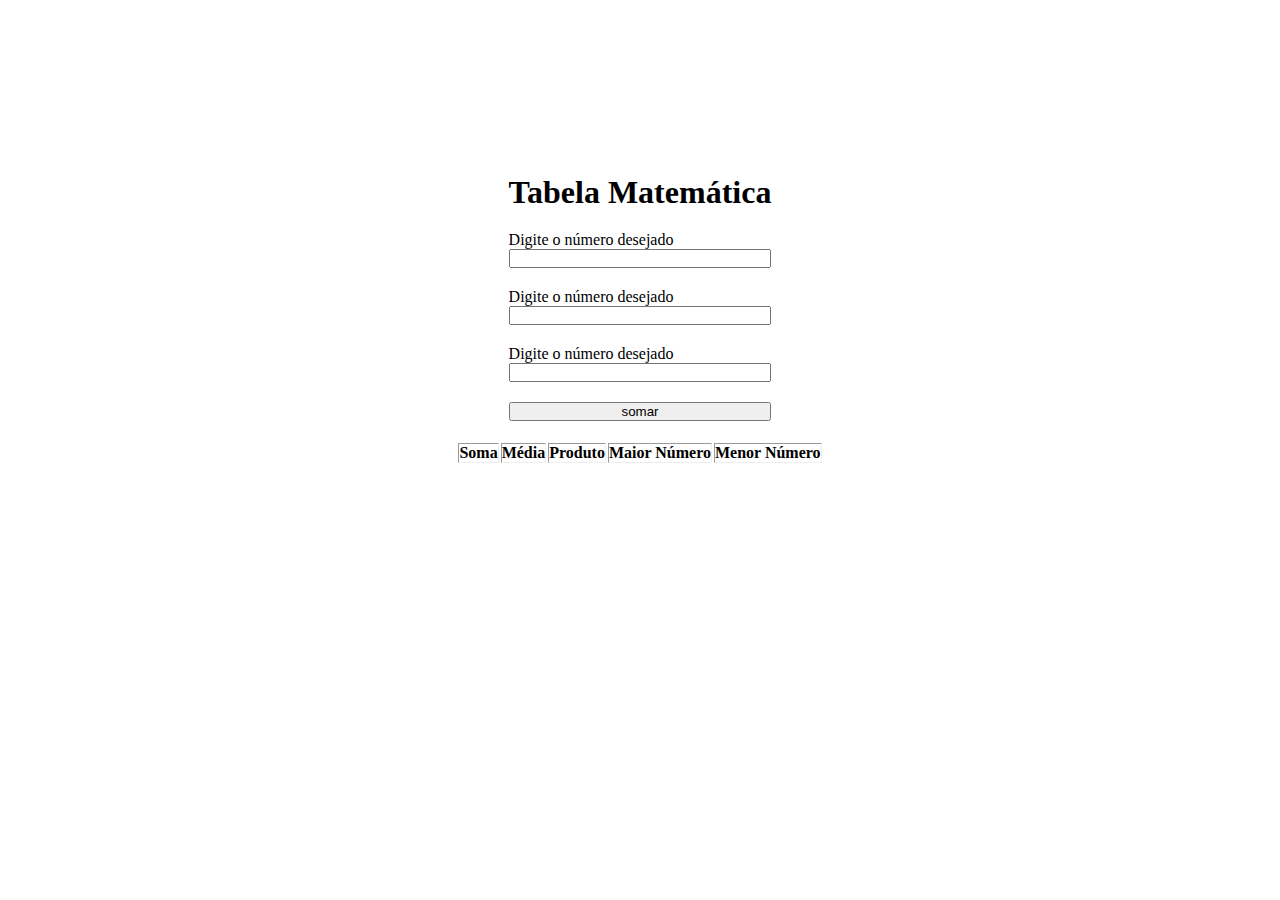
<file: Q10/index.html>
<!--10) Escreva um script que receba três números fornecidos pelo usuário através de um formulário
exiba em os números digitados em forma de tabela, a soma, a média, o produto, o maior e
menor número.-->

<!DOCTYPE html>
<html lang="en">
<head>
  <meta charset="UTF-8">
  <meta name="viewport" content="width=device-width, initial-scale=1.0">
  <link rel = "stylesheet" href = "style.css">
  <title>Questão 10</title>
</head>
<body>
  <div class = "container"> 
  <form>
    <h1>Tabela Matemática</h1>
    <label for = "numbers">Digite o número desejado</label>
    <input type = "number" class = "numbers" id = "number1"></input>
    <label for = "numbers">Digite o número desejado</label>
    <input type = "number" class = "numbers" id = "number2"></input>
    <label for = "numbers">Digite o número desejado</label>
    <input type = "number" class = "numbers" id = "number3"></input>
    <input type = "button" class = "button" value = "somar" onclick = "criarTabela()"> </input>
  </form>
  <table border="1">
    <tr>
      <th>Soma</th>
      <th>Média</th>
      <th>Produto</th>
      <th>Maior Número</th>
      <th>Menor Número</th>
    </tr>
    <tbody>
    <tr class = "result">

    </tr>
    </tbody>
  </table>
  </div>
  <script src="script.js"></script>
</body>
</html>
</file>
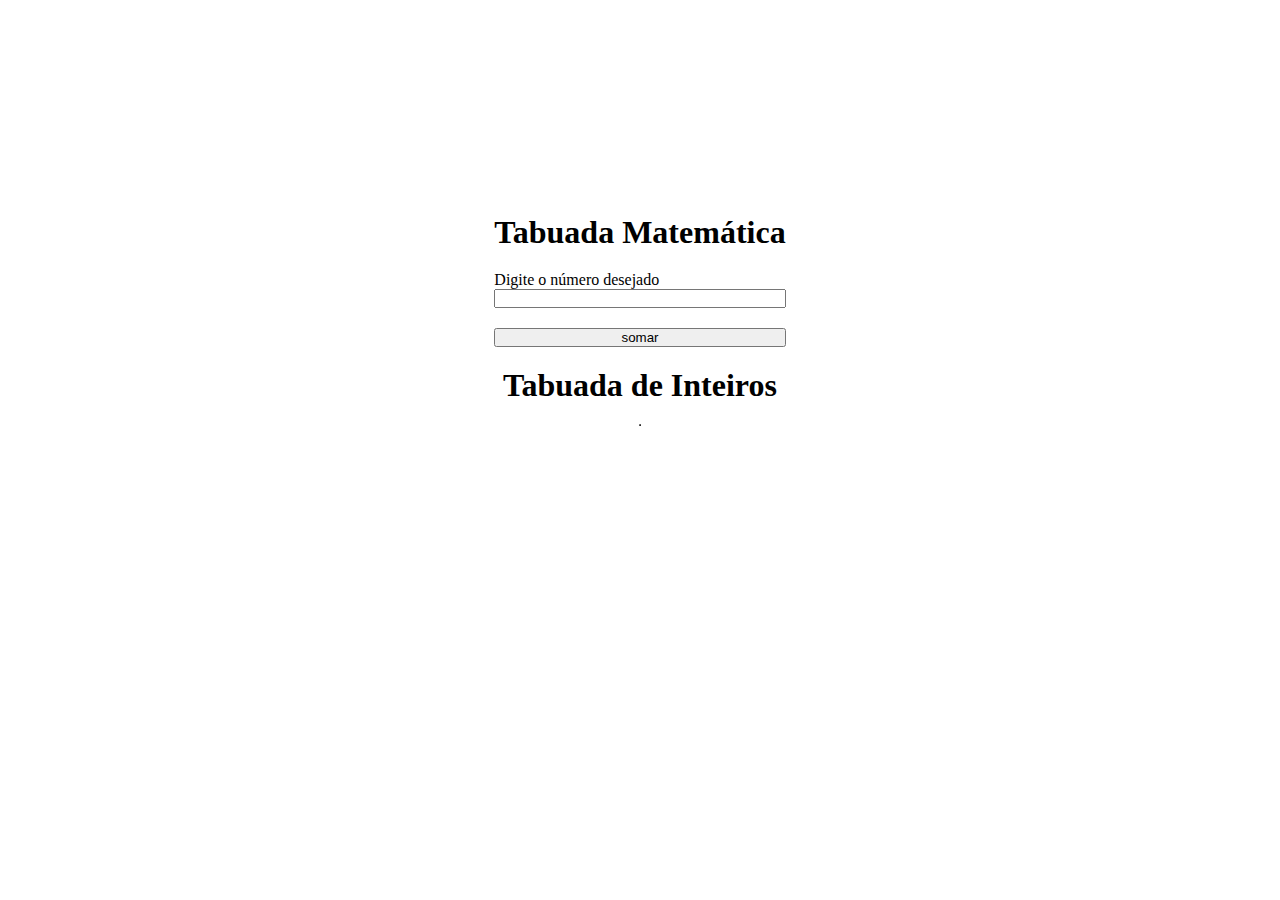
<file: Lista 1/Q11/index.html>
<!--11) Escreva um script que receba um número fornecido pelo usuário através de um formulário
exiba em forma de tabela a sua tabuada de multiplicação.-->

<!DOCTYPE html>
<html lang="en">
<head>
  <meta charset="UTF-8">
  <meta name="viewport" content="width=device-width, initial-scale=1.0">
  <link rel = "stylesheet" href = "style.css">
  <title>Questão 11</title>
</head>
<body>
  <div class = "container"> 
  <form>
    <h1>Tabuada Matemática</h1>
    <label for = "numbers">Digite o número desejado</label>
    <input type = "number" id = "numbers"></input>
    <input type = "button" class = "button" value = "somar" onclick = "criarTabela()"> </input>
  </form>
  <table border="1">
    <h1>Tabuada de Inteiros</h1>
  </table>
  </div>
  <script src="script.js"></script>
</body>
</html>
</file>
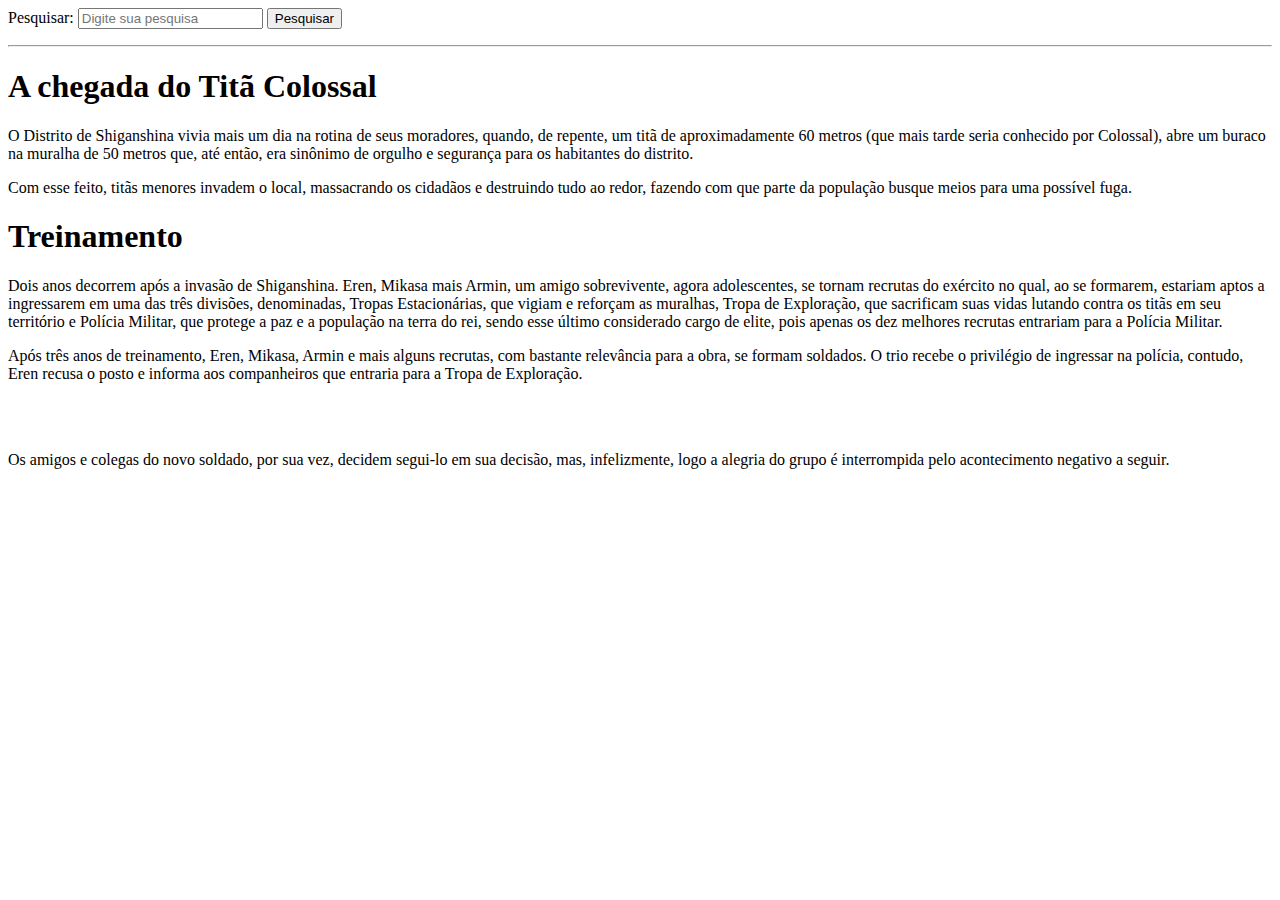
<file: Lista 1/Q12/index.html>
<!--  12) Crie uma página contendo um determinado texto (pode ser qualquer texto da internet).
Acima do texto, inclua um formulário com um campo e um botão Pesquisar. Ao digitar uma
palavra dentro do campo e pressionar o botão Pesquisar, conte quantas ocorrências daquela
palavra existem ao longo do texto e destaque cada ocorrência com um plano de fundo amarelo
(conforme esse exemplo: palavra). Caso a palavra não exista no texto, exiba uma mensagem
abaixo do campo de texto indicando que a busca não retornou nenhum resultado    -->

<!DOCTYPE html>
<html lang="en">

<head>
    <meta charset="UTF-8">
    <meta name="viewport" content="width=device-width, initial-scale=1.0">
    <link rel="stylesheet" href="style.css">
    <title>Questão 12</title>
</head>

<body>
    <form id="searchForm">
        <label for="pesquisar">Pesquisar:</label>
        <input type="search" id="pesquisar" placeholder="Digite sua pesquisa">
        <button type="button" onclick="searchAndHighlight()">Pesquisar</button>
        <p id="messageArea"></p>
    </form>

    <hr>
    
    <div id="textContainer">
        <h1>A chegada do Titã Colossal</h1>

        <p>O Distrito de Shiganshina vivia mais um dia na rotina de seus moradores, quando, de repente, um titã de
        aproximadamente 60 metros (que mais tarde seria conhecido por Colossal), abre um buraco na muralha de 50 metros que,
        até então, era sinônimo de orgulho e segurança para os habitantes do distrito.</p>

        <p>Com esse feito, titãs menores invadem o local, massacrando os cidadãos e destruindo tudo ao redor, fazendo com que
        parte da população busque meios para uma possível fuga.</p>

        <h1>Treinamento</h1>

        <p>Dois anos decorrem após a invasão de Shiganshina. Eren, Mikasa mais Armin, um amigo sobrevivente, agora adolescentes,
        se tornam recrutas do exército no qual, ao se formarem, estariam aptos a ingressarem em uma das três divisões,
        denominadas, Tropas Estacionárias, que vigiam e reforçam as muralhas, Tropa de Exploração, que sacrificam suas vidas
        lutando contra os titãs em seu território e Polícia Militar, que protege a paz e a população na terra do rei, sendo
        esse último considerado cargo de elite, pois apenas os dez melhores recrutas entrariam para a Polícia Militar.</p>

        <p>Após três anos de treinamento, Eren, Mikasa, Armin e mais alguns recrutas, com bastante relevância para a obra, se
        formam soldados. O trio recebe o privilégio de ingressar na polícia, contudo, Eren recusa o posto e informa aos
        companheiros que entraria para a Tropa de Exploração.</p>
        <br>
        <br>
        <p>Os amigos e colegas do novo soldado, por sua vez, decidem segui-lo em sua decisão, mas, infelizmente, logo a alegria
        do grupo é interrompida pelo acontecimento negativo a seguir.</p>
    </div>
    
    <script src="script.js"></script>
</body>
</html>
</file>
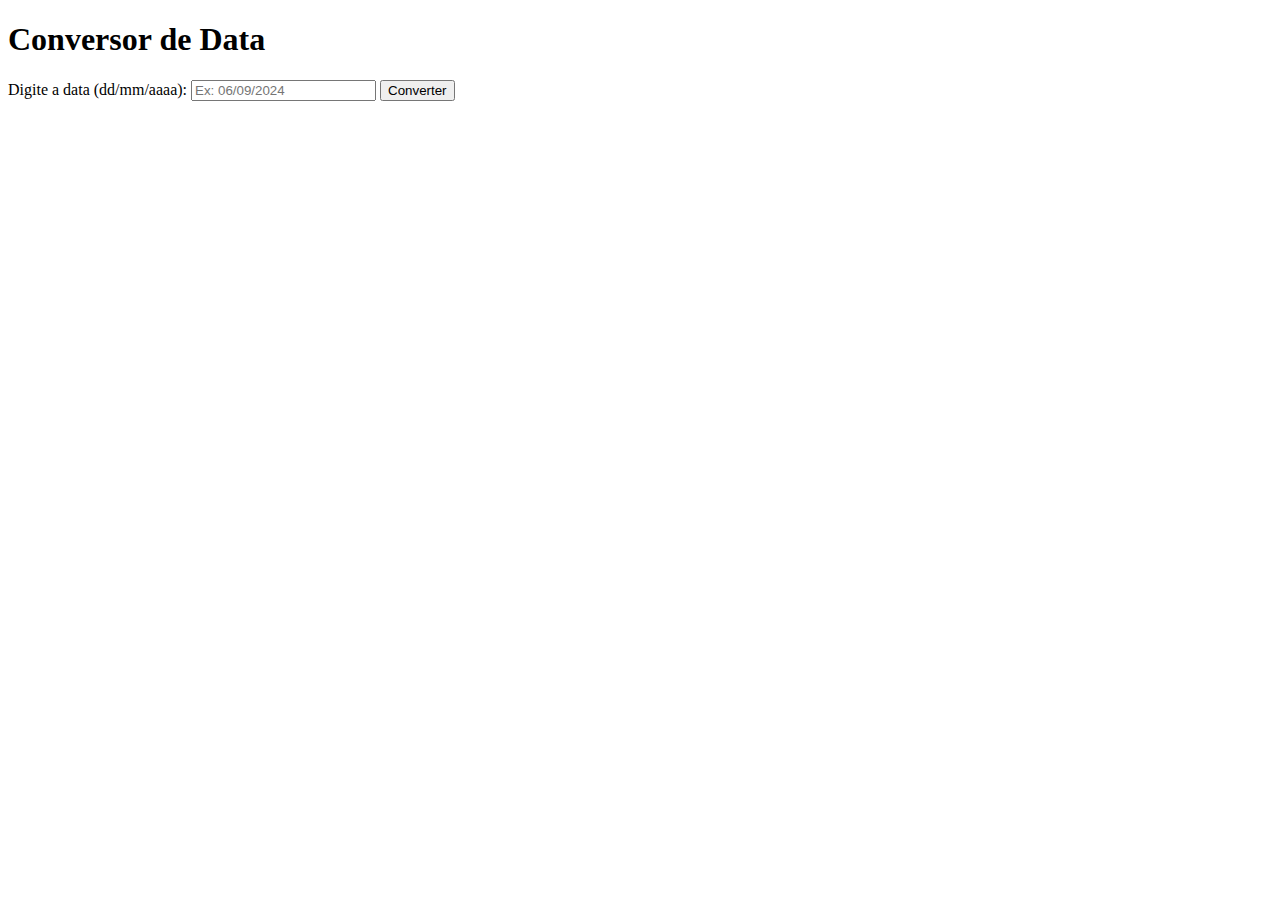
<file: Lista 1/Q13/index.html>
<!--13) Faça um script que receba uma data no formato “dd/mm/aaaa” e escreva a data por
extenso. Dica: use a função “split” de uma string que quebra a string em pedaços dado um
separador como argumento da função. Nesse caso, o separador é a barra (/) da data. Exemplo:
Para a entrada “06/09/2024” deve ser escrito “06 de setembro de 2024”. -->

<!DOCTYPE html>
<html lang="en">
<head>
  <meta charset="UTF-8">
  <meta name="viewport" content="width=device-width, initial-scale=1.0">
  <title>Questão 13</title>
</head>
<body>
   <h1>Conversor de Data</h1>
    <label for="data">Digite a data (dd/mm/aaaa):</label>
    <input type="text" id="data" placeholder="Ex: 06/09/2024"maxlength="10" oninput="formatarDataInput()">
    <button onclick="converterData()">Converter</button>
    
    <p id="resultado"></p>

    <script src="script.js"></script>
</body>
</html>
</file>
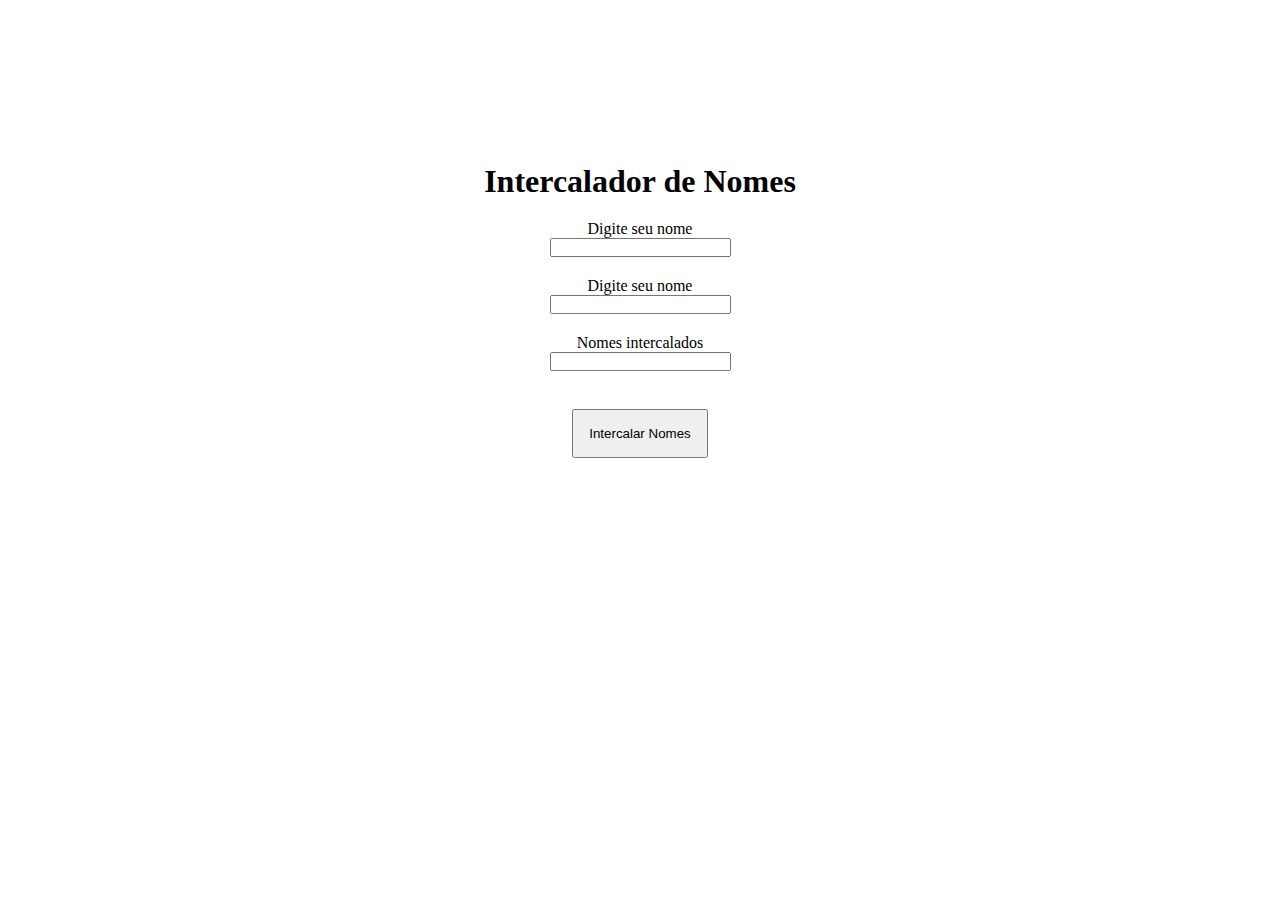
<file: Lista 1/Q9/index.html>
<!--9) Crie uma função em JavaScript que receba 2 palavras através de campos de formulário e
depois imprima-as intercaladas em um outro campo de formulário que deve está desabilitado
(o usuário não deve conseguir digitar nenhum valor nesse campo). Ex.: ‘Joao’ e ‘Mary’; a
impressão deve ser: ‘JMoaaroy’.!-->

<!DOCTYPE html>
<html lang="en">
<head>
  <meta charset="UTF-8">
  <meta name="viewport" content="width=device-width, initial-scale=1.0">
  <title>Questão 9</title>
  <link rel = "stylesheet" href = "style.css">
</head>
<body>
  <form>
    <h1>Intercalador de Nomes</h1>
    <label for = "nomes">Digite seu nome</label>
    <input type = "text" class = "nomes" />
    <label for = "nomes">Digite seu nome</label>
    <input type = "text" class = "nomes" />
    <label for = "nomes-misturados">Nomes intercalados</label>
    <input type = "text" id = "nomes-misturados" readonly />
    <br>
    <input type = "button" value = "Intercalar Nomes" onclick="misturaNome()" id = "button"/>
  </form>
  <script src = "script.js"></script>
</body>
</html>
</file>
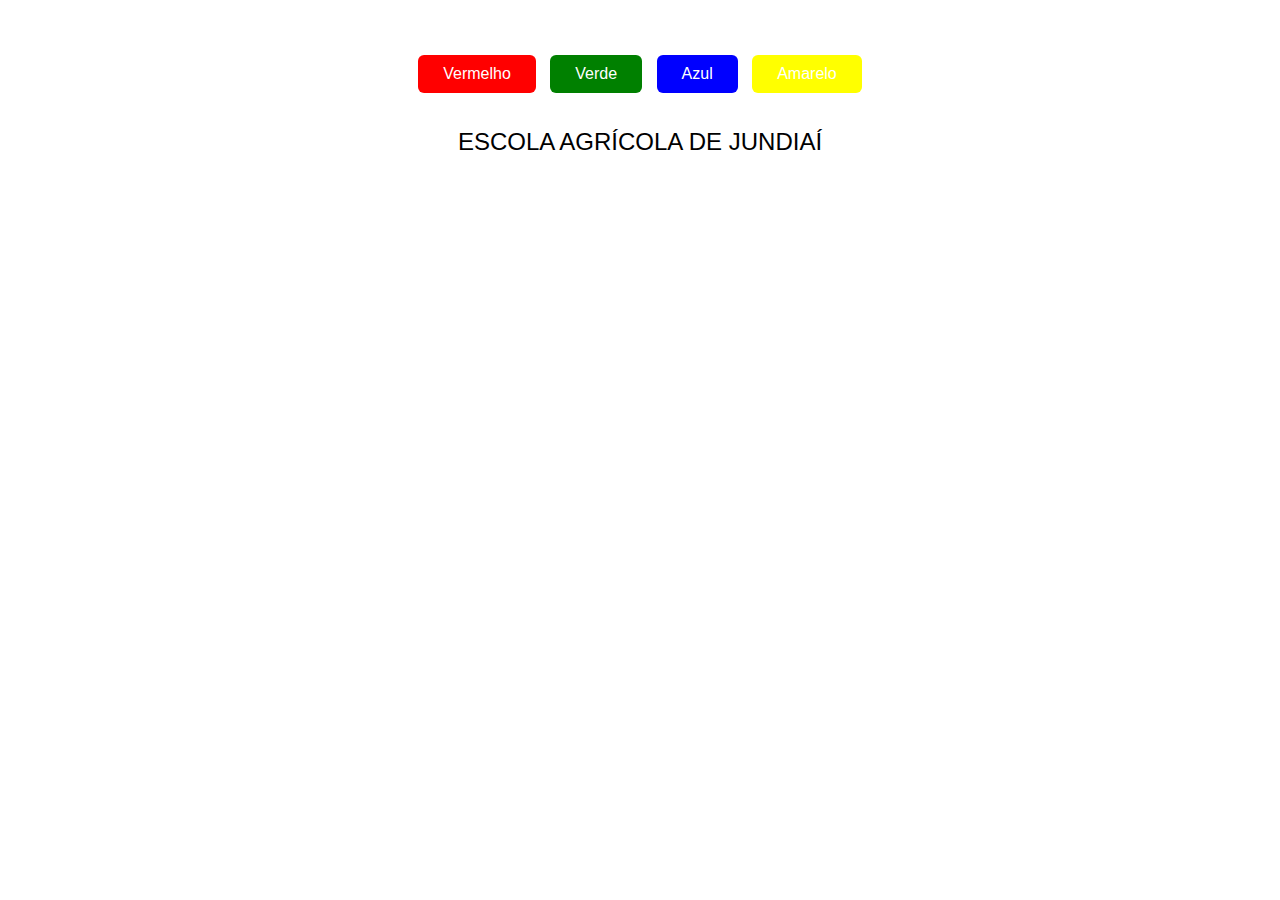
<file: Lista 1/Q1/L1_Q1.html>
<!-- 1) Crie um formulário simples com 4 botões e um parágrafo que, ao clicar em cada um, altere o
texto do parágrafo para vermelho, verde, azul e amarelo, respectivamente.-->

<!DOCTYPE html>
<html lang="en">
<head>
  <meta charset="UTF-8">
  <title>Questão 1</title>
  <link rel="stylesheet" href="L1_Q1.css">
</head>
<body>
  <div class="container">
    <button class="vermelho" onclick="mudarCor('red')">Vermelho</button>
    <button class="verde" onclick="mudarCor('green')">Verde</button>
    <button class="azul" onclick="mudarCor('blue')">Azul</button>
    <button class="amarelo" onclick="mudarCor('yellow')">Amarelo</button>

    <p id="texto">ESCOLA AGRÍCOLA DE JUNDIAÍ</p>
  </div>

  <script src="L1_Q1.js"></script>
</body>
</html>
</file>
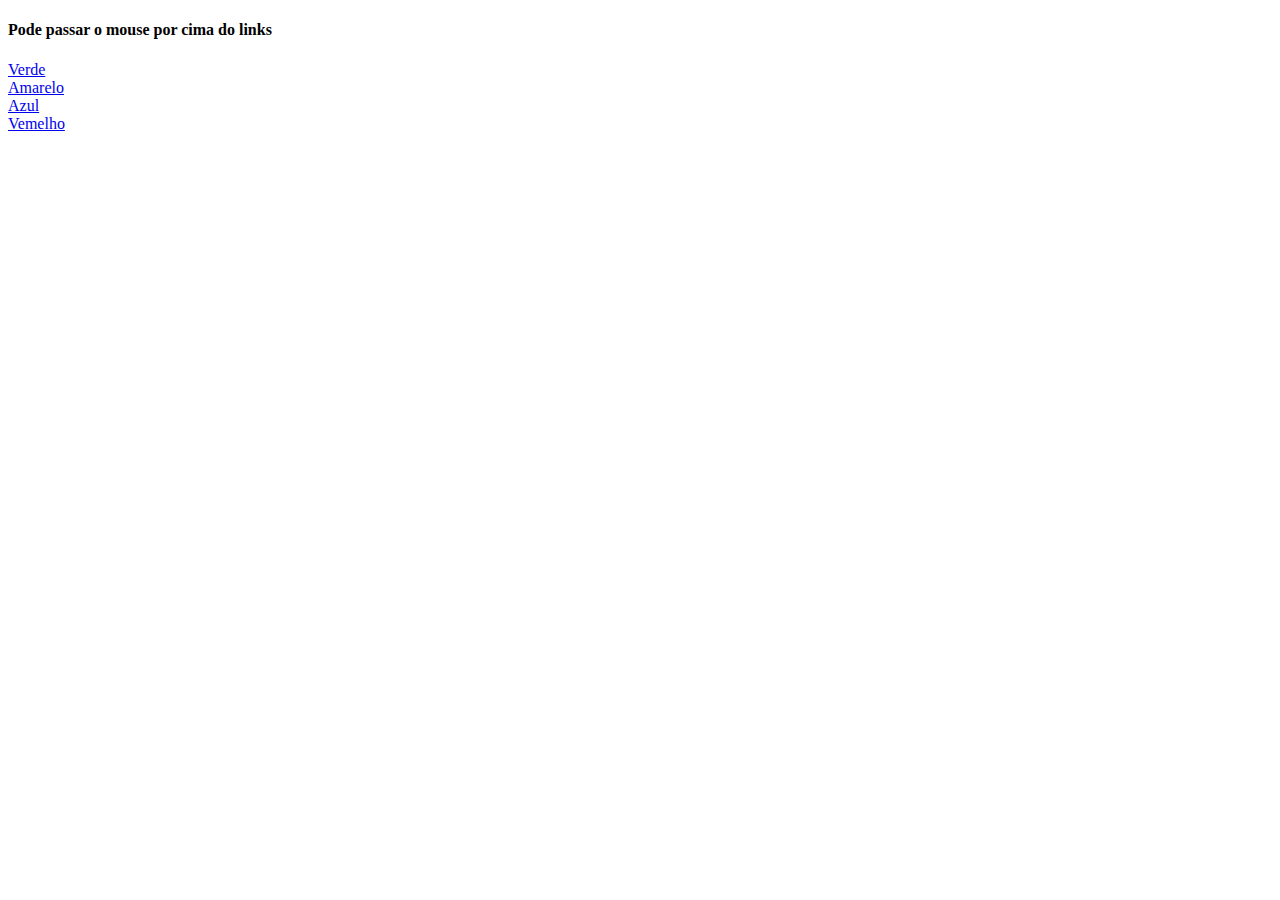
<file: Lista 1/Q2/L1_Q2.html>
<!-- 2) Crie uma página com 4 links, cada um representando o nome de uma cor, que, utilizando o
evento onmouseover altere a cor do plano de fundo para cor correspondente (dica utilize o
atributo style="background-color: red;").-->

<!DOCTYPE html>
<html lang="en">
<head>
  <meta charset="UTF-8">
  <title>Questão 2</title>
</head>
<body>
  <h4>Pode passar o mouse por cima do links</h4>

  <a href="#" onmouseover="this.style.backgroundColor='green'; document.body.style.backgroundColor='green';">Verde</a><br>
  <a href="#" onmouseover="this.style.backgroundColor='yellow'; document.body.style.backgroundColor='yellow';">Amarelo</a><br>
  <a href="#" onmouseover="this.style.backgroundColor='blue'; document.body.style.backgroundColor='blue';">Azul</a><br>
  <a href="#" onmouseover="this.style.backgroundColor='red'; document.body.style.backgroundColor='red';">Vemelho</a><br>
</body>
</html>
</file>
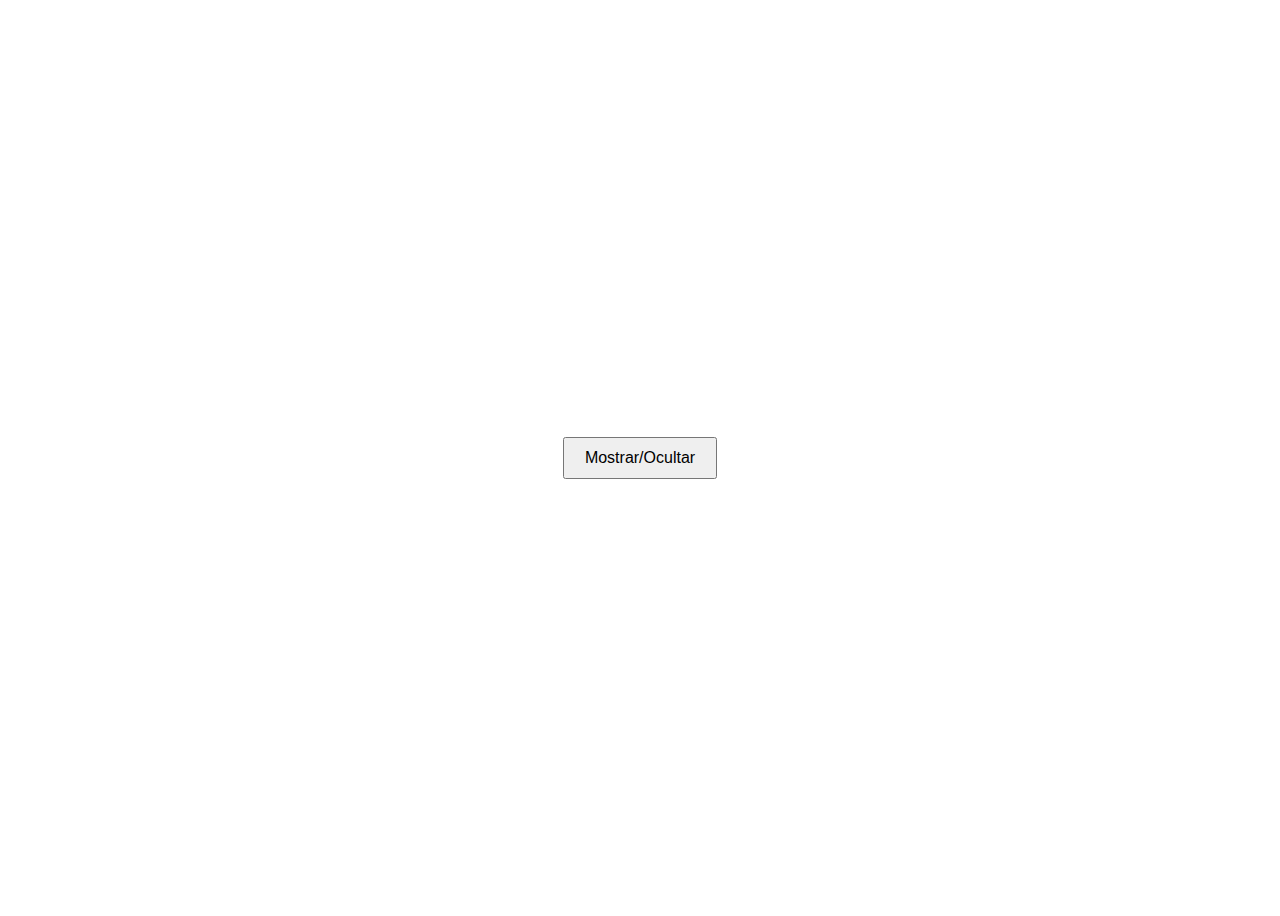
<file: Lista 1/Q4/L1_Q4.html>
<!-- 4) Crie uma página que possua um parágrafo e um botão “Ocultar/Mostrar”. Ao clicar no botão
o parágrafo é ocultado (caso esteja sendo mostrado) ou exibido (caso esteja oculto).-->

<!DOCTYPE html>
<html lang="en">
<head>
    <meta charset="UTF-8">
    <meta name="viewport" content="width=device-width, initial-scale=1.0">
    <title>Questão 4</title>
    <link rel="stylesheet" href="L1_Q4.css">
</head>
<body>
    <button onclick="Movimento()">Mostrar/Ocultar</button>

    <div id="Texto"> Você está me vendo</div>

    <script src ="L1_Q4.js"></script>
</body>
</html>
</file>
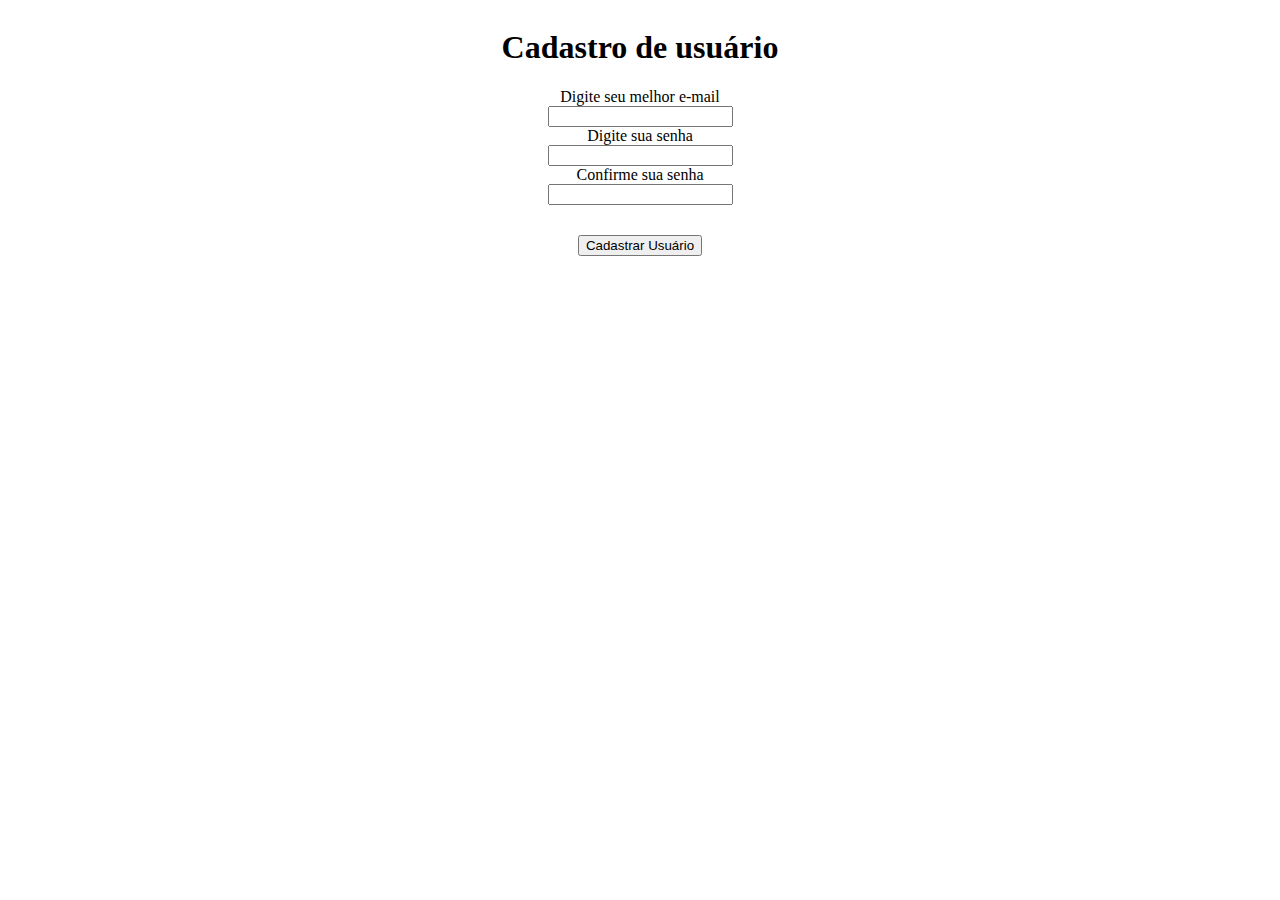
<file: Lista 1/Q5/L1_Q5.html>
<!--5) Crie um formulário com os campos para cadastrar o usuário de um sistema (login, senha e
confirmar senha).
Valide se todos os campos estiverem preenchidos, se os campos senha e confirma senha forem
iguais e a senha possuir entre 6 e 10 caracteres.
Envie um alerta (alert) com a resposta.  !-->


<!DOCTYPE html>
<html lang="en">
<head>
  <meta charset="UTF-8">
  <meta name="viewport" content="width=device-width, initial-scale=1.0">
  <link rel = "stylesheet" href = "style.css">
  <title>Questão 5</title>
</head>
<body>
  <form>
    <h1>Cadastro de usuário</h1>
  <label for = "email">Digite seu melhor e-mail</label>
  <input type = "email" id = "email" required></input>
  <label for = "password">Digite sua senha</label>
  <input type = "password" id = "password" required></input>
  <label for = "password1">Confirme sua senha</label>
  <input type = "password" id = "password1" required></input>
  <input type = "submit" id = "button" value = "Cadastrar Usuário" onclick = "enviar()"></input> 
  </form>
  
<script src = "script.js"></script>
</body>
</html>
</file>
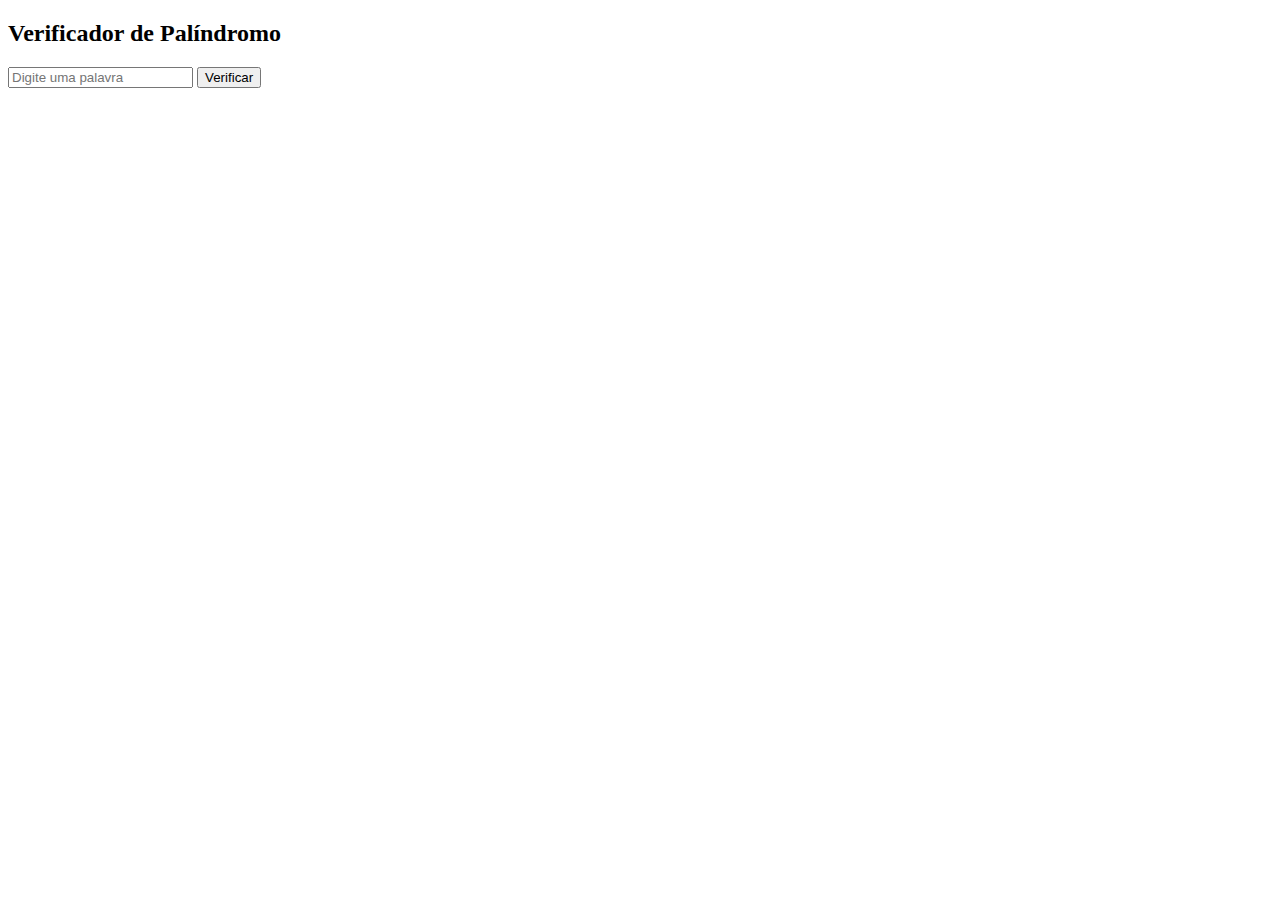
<file: Lista 1/Q6/L1_Q6.html>
<!-- 6) Fazer uma função para identificar se a palavra digitada no input type=text pelo usuário é um
palíndromo ou não. Uma palavra é denominada um palíndromo se for invertida e a leitura dela
permanecer sem nenhuma alteração. Ex.: aba, radar, reter, rever, rir. Após criada, chame a
função usando eventos. !-->

<!DOCTYPE html>
<html lang="en">
<head>
    <meta charset="UTF-8">
    <meta name="viewport" content="width=device-width, initial-scale=1.0">
    <title>Questão 6</title>
</head>
<body>
    <h2>Verificador de Palíndromo</h2>

    <input type="text" id="palavra" placeholder="Digite uma palavra">
    <button onclick="verificar()">Verificar</button>

    <script src="L1_Q6.js"></script>
</body>
</html>
</file>
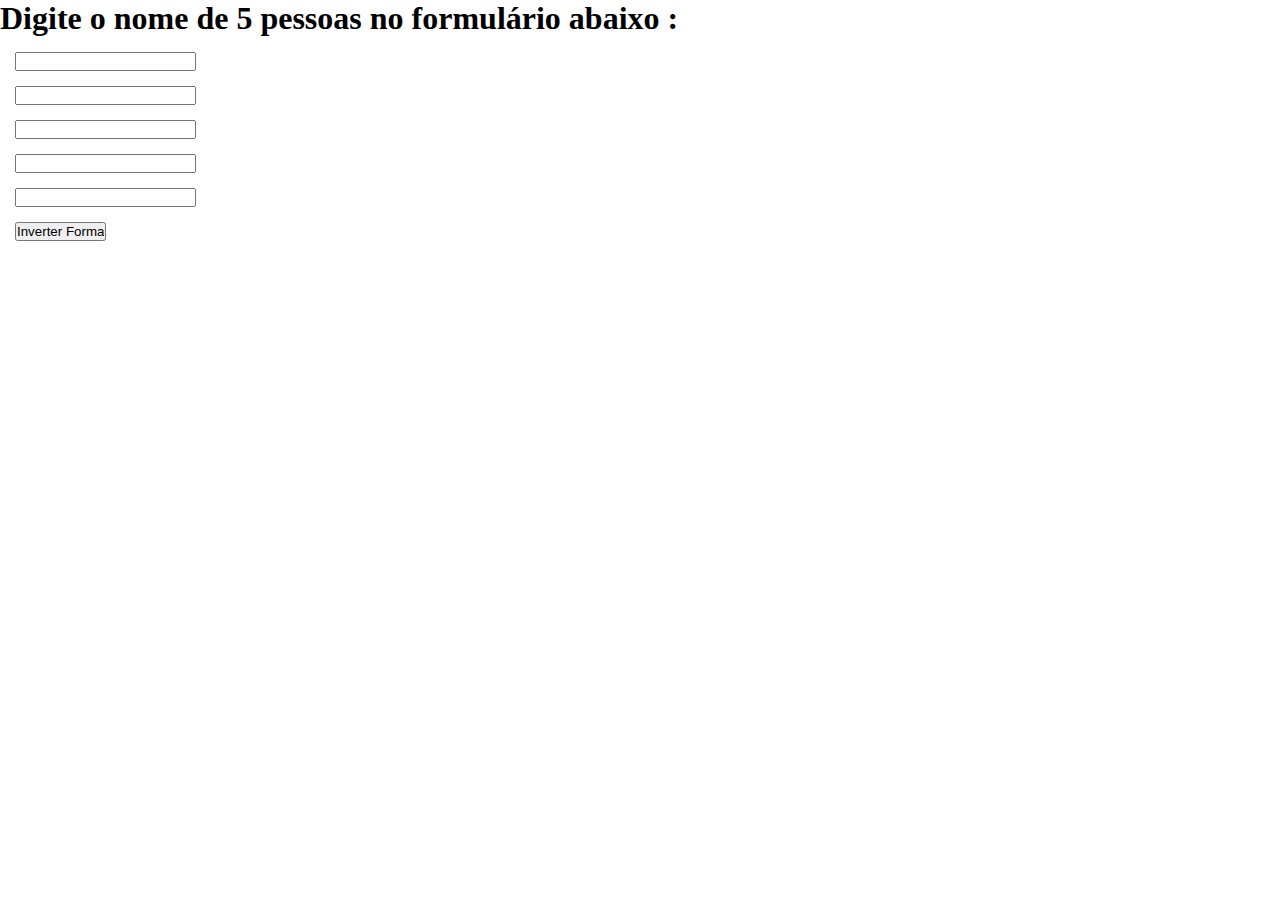
<file: Lista 1/Q7/L1_Q7.html>
<!--7) Crie um código em Javascript que receba os nomes de 5 pessoas através de campos de
formulário. Ao clicar em um botão Inverter, armazene-os em um array e apresente os valores
nos mesmos campos do formulário, porém na ordem inversa da que foram inicialmente
digitados!-->

<!DOCTYPE html>
<html lang="en">
<head>
  <meta charset="UTF-8">
  <meta name="viewport" content="width=device-width, initial-scale=1.0">
  <link rel = "stylesheet" href="style.css">
  <title>Questão 7</title>
</head>
<form>
    <h1>Digite o nome de 5 pessoas no formulário abaixo : </h1>
    <input type = text class = "formulario"></input>
    <input type = text class = "formulario"></input>
    <input type = text class = "formulario"></input>
    <input type = text class = "formulario"></input>
    <input type = text class = "formulario"></input>
    <input type ="button" value = "Inverter Forma" onclick = "inverterForm()" />  
  </form> 
  <script src = "script.js"></script>
</body>
</html>
</file>
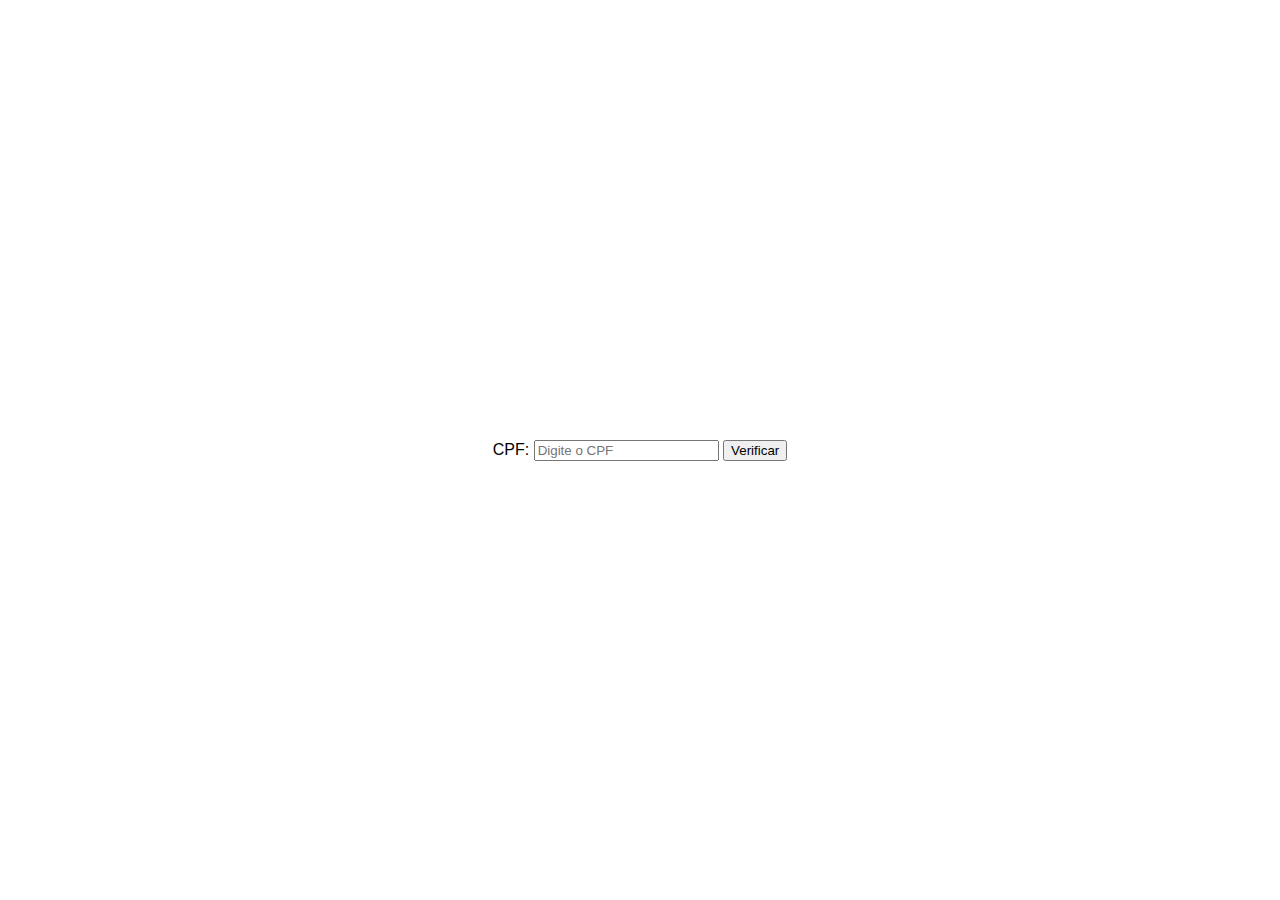
<file: Lista 1/Q8/L1_Q8.html>
<!-- 8) Crie um formulário de cadastro de CPF cliente. Crie uma função para verificar se o CPF é válido.
Crie um parágrafo para informar se o CPF é válido ou inválido.-->

<!DOCTYPE html>
<html lang="en">
<head>
    <meta charset="UTF-8">
    <meta name="viewport" content="width=device-width, initial-scale=1.0">
    <title>Questão 8</title>
    <link rel="stylesheet" href="L1_Q8.css">
</head>
<body>
  <form id="formCPF" onsubmit="return false;">
        <label for="cpf">CPF:</label>
        <input type="text" id="cpf" placeholder="Digite o CPF">
        <button type="button" onclick="validarCPF()">Verificar</button>
    </form>
    <p id="resultado"></p>

    <script src="L1_Q8.js"></script>
</body>
</html>
</file>
<file: Q10/style.css>
* {
  margin: 0;
  padding: 0;
  box-sizing: border-box;
}

h1 {
  margin-bottom: 20px;
}

.container {
  display: flex;
  flex-direction: column;
  justify-content: center;
  align-items: center;
  min-height: 40rem;
}

form {
  display: flex;
  flex-direction: column;
}

form input {
  margin-bottom: 20px;
}

input.button {
  padding: 0;
  cursor: pointer;
}

table {
  display: block;
  justify-content: center;
  align-items: center;
  border: none;
}
</file>
<file: Lista 1/Q11/style.css>
* {
  margin: 0;
  padding: 0;
  box-sizing: border-box;
}

h1 {
  margin-bottom: 20px;
}

.container {
  display: flex;
  flex-direction: column;
  justify-content: center;
  align-items: center;
  min-height: 40rem;
}

form {
  display: flex;
  flex-direction: column;
}

form input {
  margin-bottom: 20px;
}

input.button {
  padding: 0;
  cursor: pointer;
}

table {
  display: block;
  justify-content: center;
  align-items: center;
  border-collapse: collapse;
}
</file>
<file: Lista 1/Q12/style.css>
#messageArea {
  color: red;
  margin-top: 10px;
}


.highlight {
    background-color: yellow; 
    font-weight: bold;       
    padding: 2px 0;
}
</file>
<file: Lista 1/Q9/style.css>
* {
  margin: 0;
  padding: 0;
  box-sizing: border-box;
}

h1 {
  margin-bottom: 20px;
}

form {
  display: flex;
  flex-direction: column;
  justify-content: center;
  align-items: center;
  min-height: 40rem;
}

form input {
  margin-bottom: 20px;
}

input#button {

  padding: 15px;
  cursor: pointer;
}
</file>
<file: Lista 1/Q1/L1_Q1.css>
body {
  text-align: center;
  margin-top: 50px;
  font-family: Arial, sans-serif;
}

button {
  padding: 10px 25px;
  margin: 5px;
  border-radius: 6px;
  font-size: 16px;
  border: none;
  color: white;
}

.vermelho { background-color: red; }
.verde    { background-color: green; }
.azul     { background-color: blue; }
.amarelo  { background-color: yellow; }

#texto {
  font-size: 24px;
  margin-top: 30px;
}
</file>
<file: Lista 1/Q4/L1_Q4.css>
body {
    display: flex;           
    justify-content: center; 
    align-items: center;     
    height: 100vh;           
    flex-direction: column;  
    font-family: Arial, sans-serif;
}

#Texto{
        text-align: center;
        display: none;
        margin-top: 10px;
        padding: 10px;
        color:black;
      }

button {
    padding: 10px 20px;
    font-size: 16px;
    cursor: pointer;
}
</file>
<file: Lista 1/Q5/style.css>
form {
  display: flex;
  max-height: 500px;
  flex-direction: column;
  align-items: center;
  justify-content: center;
}

form legend {
  text-align: center;
  margin-bottom: 50px;
}

form input {
  display: flex;
  flex-direction: column;
  align-items: center;
  justify-content: center;
}

#button {
  margin-top: 30px;
  cursor: pointer;
}
</file>
<file: Lista 1/Q7/style.css>
* {
  margin: 0;
  padding: 0;
  box-sizing: border-box;
}

form {
  display: block;
  justify-content: center;
  align-items: center;
}

h1 {
  text-align: start;
}

form input {
  display: flex;
  margin: 15px;
}
</file>
<file: Lista 1/Q8/L1_Q8.css>
/* Centraliza o formulário na tela */
body, html {
    height: 100%;
    margin: 0;
    display: flex;
    justify-content: center;
    align-items: center;
    font-family: Arial, sans-serif;
}
form {
    text-align: center;
}
</file>
